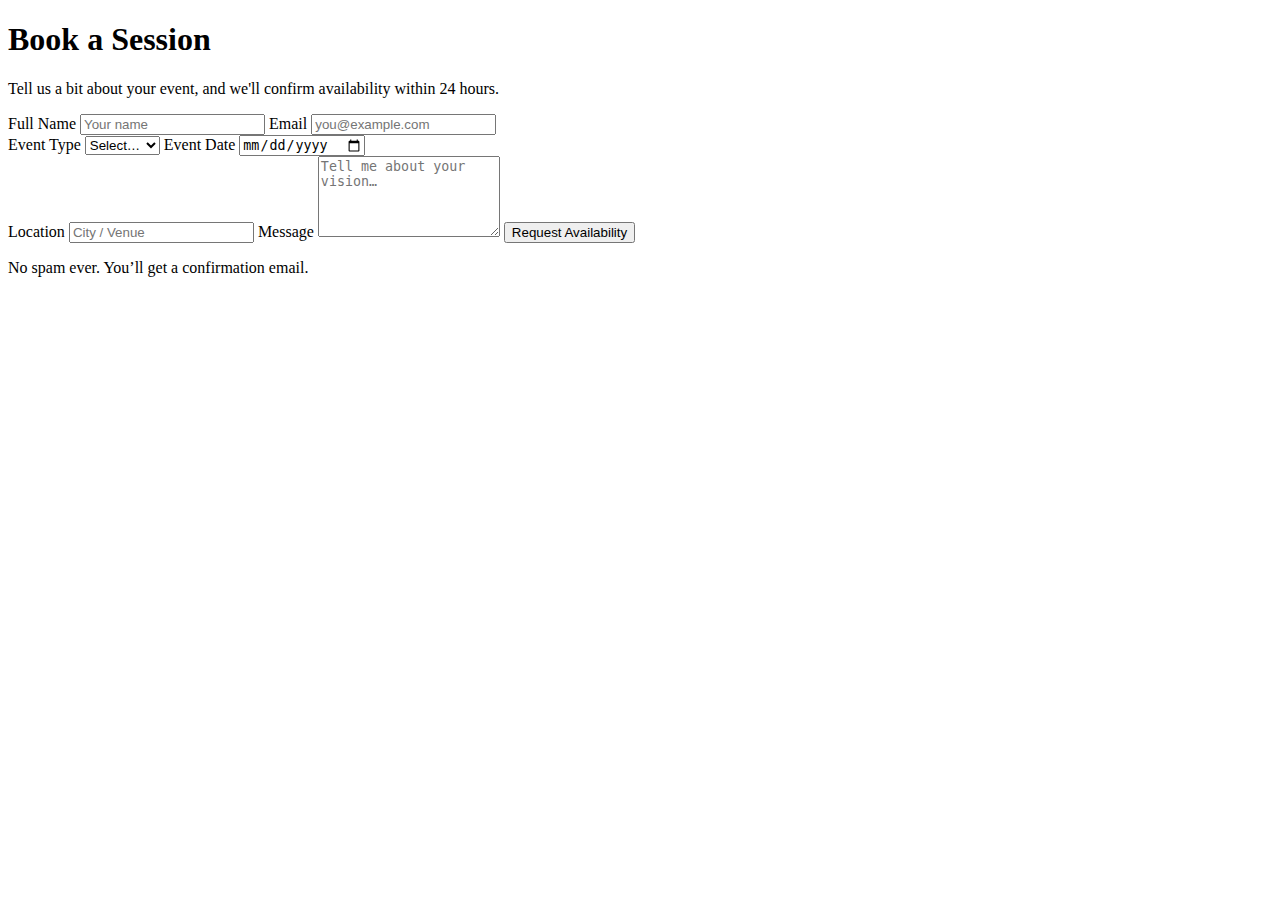
<file: booking.html>
<!DOCTYPE html>
<html lang="en">
<head>
  <meta charset="utf-8" />
  <meta name="viewport" content="width=device-width, initial-scale=1" />
  <title>Book a Session — Forever Frames</title>
  <meta name="description" content="Check availability and book your photography session with Forever Frames." />
  <meta name="theme-color" content="#0b0b0f" />

  <!-- SEO / Open Graph -->
  <meta property="og:title" content="Book a Session — Forever Frames" />
  <meta property="og:description" content="Check availability and book your photography session with Forever Frames." />
  <meta property="og:image" content="https://images.unsplash.com/photo-1499084732479-de2c02d45fc4?q=80&w=1200&auto=format&fit=crop" />
  <meta property="og:type" content="website" />
  <meta property="og:site_name" content="Forever Frames" />

  <link rel="icon" type="image/svg+xml" href="assets/favicon.svg">
  <link rel="preload" href="assets/css/style.css" as="style">
  <link rel="stylesheet" href="assets/css/style.css" />
</head>
<body>
  <div id="site-header"></div>

  
<section class="page-hero small">
  <div class="container">
    <h1>Book a Session</h1>
    <p>Tell us a bit about your event, and we'll confirm availability within 24 hours.</p>
  </div>
</section>

<section class="container">
  <form class="form" action="https://formspree.io/f/your-form-id" method="POST">
    <div class="grid-2">
      <label>Full Name
        <input name="name" required placeholder="Your name">
      </label>
      <label>Email
        <input type="email" name="email" required placeholder="you@example.com">
      </label>
    </div>
    <div class="grid-2">
      <label>Event Type
        <select name="type" required>
          <option value="">Select…</option>
          <option>Wedding</option>
          <option>Event</option>
          <option>Portrait</option>
          <option>Other</option>
        </select>
      </label>
      <label>Event Date
        <input type="date" name="date" required>
      </label>
    </div>
    <label>Location
      <input name="location" placeholder="City / Venue">
    </label>
    <label>Message
      <textarea name="message" rows="5" placeholder="Tell me about your vision…"></textarea>
    </label>
    <button class="btn" type="submit">Request Availability</button>
    <p class="muted small">No spam ever. You’ll get a confirmation email.</p>
  </form>
</section>


  <div id="site-footer"></div>

  <script src="assets/js/main.js"></script>
</body>
</html>
</file>
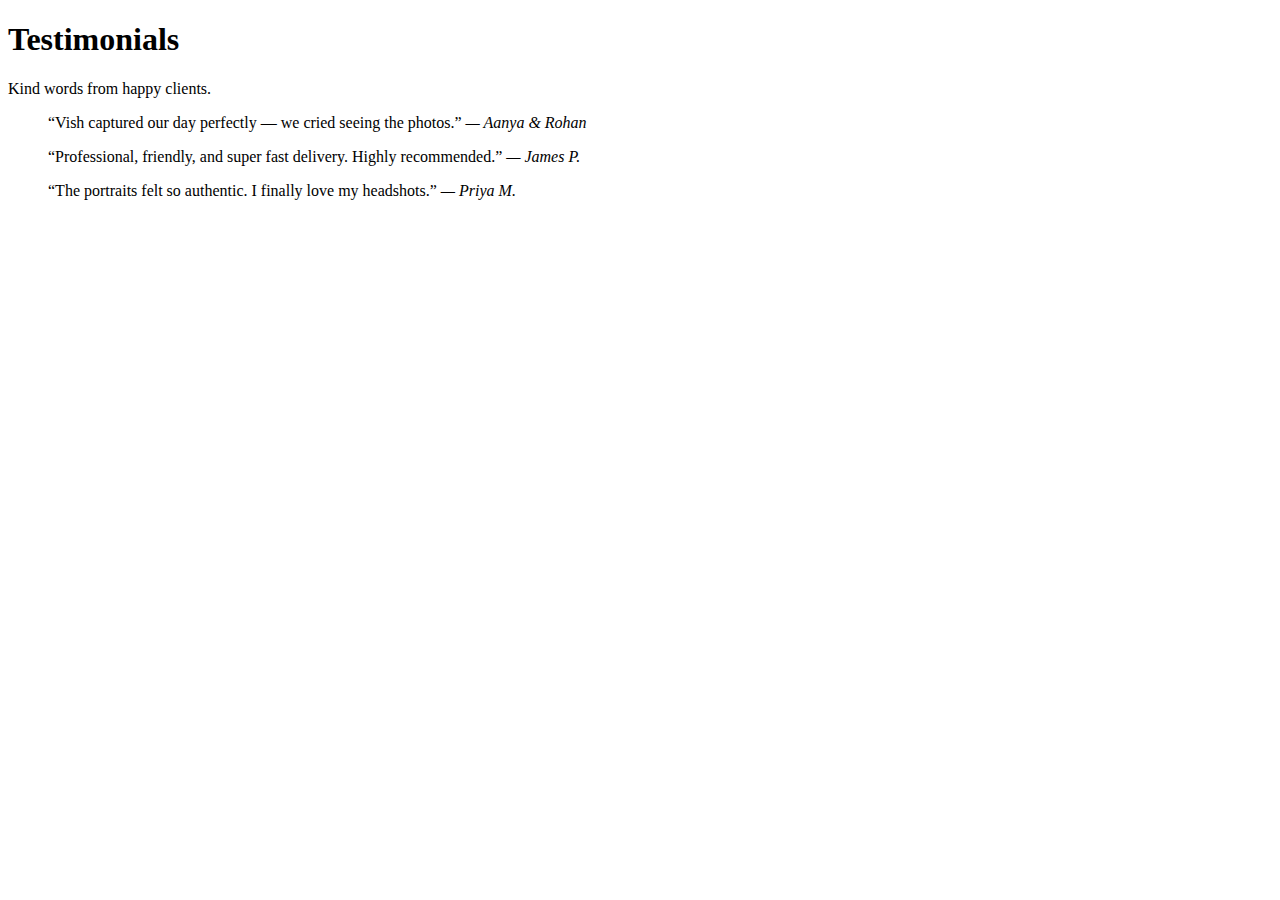
<file: testimonials.html>
<!DOCTYPE html>
<html lang="en">
<head>
  <meta charset="utf-8" />
  <meta name="viewport" content="width=device-width, initial-scale=1" />
  <title>Testimonials — Forever Frames</title>
  <meta name="description" content="What Forever Frames clients say about their photography experience." />
  <meta name="theme-color" content="#0b0b0f" />

  <!-- SEO / Open Graph -->
  <meta property="og:title" content="Testimonials — Forever Frames" />
  <meta property="og:description" content="What Forever Frames clients say about their photography experience." />
  <meta property="og:image" content="https://images.unsplash.com/photo-1499084732479-de2c02d45fc4?q=80&w=1200&auto=format&fit=crop" />
  <meta property="og:type" content="website" />
  <meta property="og:site_name" content="Forever Frames" />

  <link rel="icon" type="image/svg+xml" href="assets/favicon.svg">
  <link rel="preload" href="assets/css/style.css" as="style">
  <link rel="stylesheet" href="assets/css/style.css" />
</head>
<body>
  <div id="site-header"></div>

  
<section class="page-hero small">
  <div class="container">
    <h1>Testimonials</h1>
    <p>Kind words from happy clients.</p>
  </div>
</section>

<section class="container testimonials">
  <blockquote>
    “Vish captured our day perfectly — we cried seeing the photos.”
    <cite>— Aanya & Rohan</cite>
  </blockquote>
  <blockquote>
    “Professional, friendly, and super fast delivery. Highly recommended.”
    <cite>— James P.</cite>
  </blockquote>
  <blockquote>
    “The portraits felt so authentic. I finally love my headshots.”
    <cite>— Priya M.</cite>
  </blockquote>
</section>


  <div id="site-footer"></div>

  <script src="assets/js/main.js"></script>
</body>
</html>
</file>
<file: assets/css/style.css>

</file>
